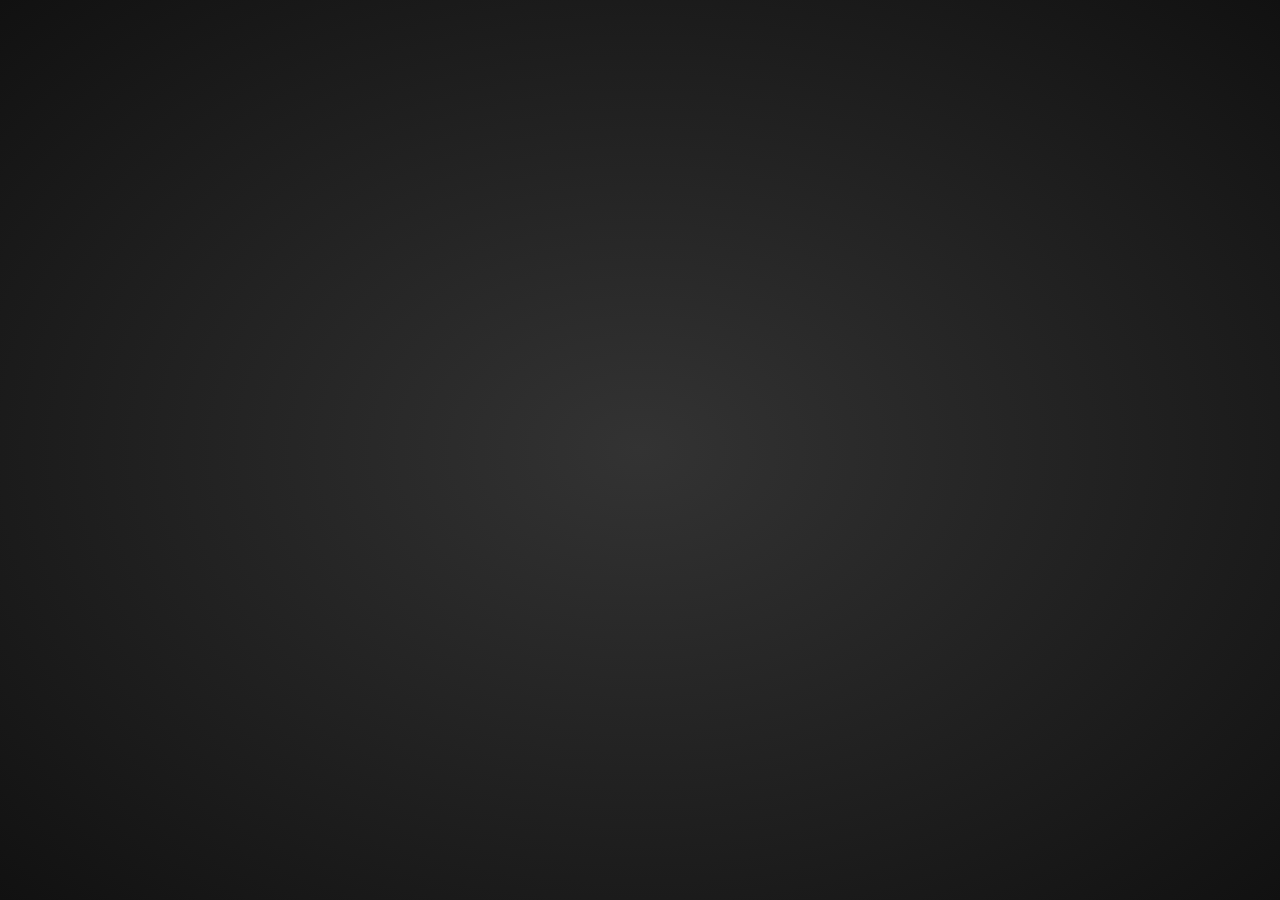
<file: hero-section/index.html>
<!DOCTYPE html>
<html>

<head>
  <meta charset="utf-8">
  <meta name="viewport" content="width=device-width">
  <title>replit</title>
  <link href="style.css" rel="stylesheet" type="text/css" />
</head>

<body>
  <div id="fly-in">
    <div><span>Unleash the</span> power of</div>
    <div>shopping with<span>our blockbuster deals </span></div>
    <div>your one-stop <span>destination for </span></div>
    <div><span>all your</span> shopping needs</div>
    <div>Shop the world <span> at your fingertips</span></div>
    <div><span>Explore</span> Now</div>
  </div>
</body>

</html>
</file>
<file: hero-section/style.css>
html {
  height: 100%;
  width: 100%;
}
@import url('https://fonts.googleapis.com/css?family=Montserrat:700');



body {
  background-color: #111;
  background-image: radial-gradient(#333, #111);
  background-size: cover;
  background-repeat: no-repeat;
  background-attachment: fixed;
  color: #fff;
  text-align: center;
  width: 100vw;
  font-weight: 700;
  overflow: hidden;
  font-family: 'Montserrat', sans-serif;
}

#fly-in {
  font-size: 4em;
  margin: 40vh auto;
  height: 20vh; 
  text-transform: uppercase;
}

#fly-in span {
  display: block;
  font-size: .4em;
  opacity: .8;
}

#fly-in div {
 position: fixed; 
  margin: 2vh 0;
  opacity: 0;
  left: 10vw;
  width: 80vw;
  animation: switch 32s linear infinite;
}

#fly-in div:nth-child(2) { animation-delay: 4s}
#fly-in div:nth-child(3) { animation-delay: 8s}
#fly-in div:nth-child(4) { animation-delay: 12s}
#fly-in div:nth-child(5) { animation-delay: 16s}
#fly-in div:nth-child(6) { animation-delay: 20s}
#fly-in div:nth-child(7) { animation-delay: 24s}
#fly-in div:nth-child(8) { animation-delay: 28s}

@keyframes switch {
    0% { opacity: 0;filter: blur(20px); transform:scale(12)}
    3% { opacity: 1;filter: blur(0); transform:scale(1)}
    10% { opacity: 1;filter: blur(0); transform:scale(.9)}
    13% { opacity: 0;filter: blur(10px); transform:scale(.1)}
    80% { opacity: 0}
    100% { opacity: 0}
}
</file>
